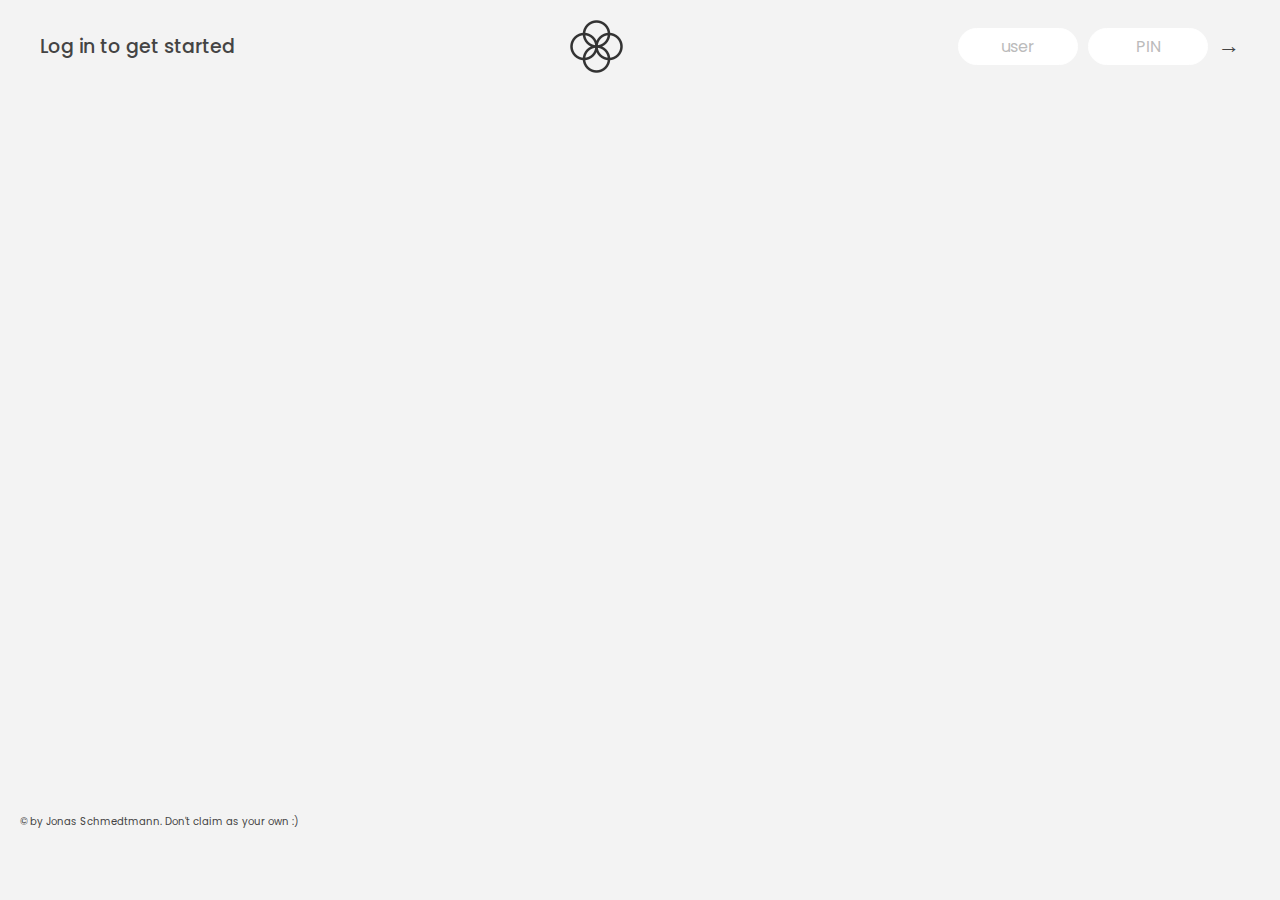
<file: starter/Bankist-app/index.html>
<!DOCTYPE html>
<html lang="en">
  <head>
    <meta charset="UTF-8" />
    <meta name="viewport" content="width=device-width, initial-scale=1.0" />
    <meta http-equiv="X-UA-Compatible" content="ie=edge" />
    <link rel="shortcut icon" type="image/png" href="/icon.png" />

    <link
      href="https://fonts.googleapis.com/css?family=Poppins:400,500,600&display=swap"
      rel="stylesheet"
    />

    <link rel="stylesheet" href="style.css" />
    <title>Bankist</title>
  </head>
  <body>
    <!-- TOP NAVIGATION -->
    <nav>
      <p class="welcome">Log in to get started</p>
      <img src="logo.png" alt="Logo" class="logo" />
      <form class="login">
        <input
          type="text"
          placeholder="user"
          class="login__input login__input--user"
        />
        <!-- In practice, use type="password" -->
        <input
          type="text"
          placeholder="PIN"
          maxlength="4"
          class="login__input login__input--pin"
        />
        <button class="login__btn">&rarr;</button>
      </form>
    </nav>

    <main class="app">
      <!-- BALANCE -->
      <div class="balance">
        <div>
          <p class="balance__label">Current balance</p>
          <p class="balance__date">
            As of <span class="date">05/03/2037</span>
          </p>
        </div>
        <p class="balance__value">0000€</p>
      </div>

      <!-- MOVEMENTS -->
      <div class="movements">
        <div class="movements__row">
          <div class="movements__type movements__type--deposit">2 deposit</div>
          <div class="movements__date">3 days ago</div>
          <div class="movements__value">4 000€</div>
        </div>
        <div class="movements__row">
          <div class="movements__type movements__type--withdrawal">
            1 withdrawal
          </div>
          <div class="movements__date">24/01/2037</div>
          <div class="movements__value">-378€</div>
        </div>
      </div>

      <!-- SUMMARY -->
      <div class="summary">
        <p class="summary__label">In</p>
        <p class="summary__value summary__value--in">0000€</p>
        <p class="summary__label">Out</p>
        <p class="summary__value summary__value--out">0000€</p>
        <p class="summary__label">Interest</p>
        <p class="summary__value summary__value--interest">0000€</p>
        <button class="btn--sort">&downarrow; SORT</button>
      </div>

      <!-- OPERATION: TRANSFERS -->
      <div class="operation operation--transfer">
        <h2>Transfer money</h2>
        <form class="form form--transfer">
          <input type="text" class="form__input form__input--to" />
          <input type="number" class="form__input form__input--amount" />
          <button class="form__btn form__btn--transfer">&rarr;</button>
          <label class="form__label">Transfer to</label>
          <label class="form__label">Amount</label>
        </form>
      </div>

      <!-- OPERATION: LOAN -->
      <div class="operation operation--loan">
        <h2>Request loan</h2>
        <form class="form form--loan">
          <input type="number" class="form__input form__input--loan-amount" />
          <button class="form__btn form__btn--loan">&rarr;</button>
          <label class="form__label form__label--loan">Amount</label>
        </form>
      </div>

      <!-- OPERATION: CLOSE -->
      <div class="operation operation--close">
        <h2>Close account</h2>
        <form class="form form--close">
          <input type="text" class="form__input form__input--user" />
          <input
            type="password"
            maxlength="6"
            class="form__input form__input--pin"
          />
          <button class="form__btn form__btn--close">&rarr;</button>
          <label class="form__label">Confirm user</label>
          <label class="form__label">Confirm PIN</label>
        </form>
      </div>

      <!-- LOGOUT TIMER -->
      <p class="logout-timer">
        You will be logged out in <span class="timer">05:00</span>
      </p>
    </main>

    <footer>&copy; by Jonas Schmedtmann. Don't claim as your own :)</footer>

    <script src="script.js"></script>
  </body>
</html>
</file>
<file: starter/Bankist-app/style.css>
/*
 * Use this CSS to learn some intersting techniques,
 * in case you're wondering how I built the UI.
 * Have fun! 😁
 */

* {
  margin: 0;
  padding: 0;
  box-sizing: inherit;
}

html {
  font-size: 62.5%;
  box-sizing: border-box;
}

body {
  font-family: 'Poppins', sans-serif;
  color: #444;
  background-color: #f3f3f3;
  height: 100vh;
  padding: 2rem;
}

nav {
  display: flex;
  justify-content: space-between;
  align-items: center;
  padding: 0 2rem;
}

.welcome {
  font-size: 1.9rem;
  font-weight: 500;
}

.logo {
  height: 5.25rem;
}

.login {
  display: flex;
}

.login__input {
  border: none;
  padding: 0.5rem 2rem;
  font-size: 1.6rem;
  font-family: inherit;
  text-align: center;
  width: 12rem;
  border-radius: 10rem;
  margin-right: 1rem;
  color: inherit;
  border: 1px solid #fff;
  transition: all 0.3s;
}

.login__input:focus {
  outline: none;
  border: 1px solid #ccc;
}

.login__input::placeholder {
  color: #bbb;
}

.login__btn {
  border: none;
  background: none;
  font-size: 2.2rem;
  color: inherit;
  cursor: pointer;
  transition: all 0.3s;
}

.login__btn:hover,
.login__btn:focus,
.btn--sort:hover,
.btn--sort:focus {
  outline: none;
  color: #777;
}

/* MAIN */
.app {
  position: relative;
  max-width: 100rem;
  margin: 4rem auto;
  display: grid;
  grid-template-columns: 4fr 3fr;
  grid-template-rows: auto repeat(3, 15rem) auto;
  gap: 2rem;

  /* NOTE This creates the fade in/out anumation */
  opacity: 0;
  transition: all 1s;
}

.balance {
  grid-column: 1 / span 2;
  display: flex;
  align-items: flex-end;
  justify-content: space-between;
  margin-bottom: 2rem;
}

.balance__label {
  font-size: 2.2rem;
  font-weight: 500;
  margin-bottom: -0.2rem;
}

.balance__date {
  font-size: 1.4rem;
  color: #888;
}

.balance__value {
  font-size: 4.5rem;
  font-weight: 400;
}

/* MOVEMENTS */
.movements {
  grid-row: 2 / span 3;
  background-color: #fff;
  border-radius: 1rem;
  overflow: scroll;
}

.movements__row {
  padding: 2.25rem 4rem;
  display: flex;
  align-items: center;
  border-bottom: 1px solid #eee;
}

.movements__type {
  font-size: 1.1rem;
  text-transform: uppercase;
  font-weight: 500;
  color: #fff;
  padding: 0.1rem 1rem;
  border-radius: 10rem;
  margin-right: 2rem;
}

.movements__date {
  font-size: 1.1rem;
  text-transform: uppercase;
  font-weight: 500;
  color: #666;
}

.movements__type--deposit {
  background-image: linear-gradient(to top left, #39b385, #9be15d);
}

.movements__type--withdrawal {
  background-image: linear-gradient(to top left, #e52a5a, #ff585f);
}

.movements__value {
  font-size: 1.7rem;
  margin-left: auto;
}

/* SUMMARY */
.summary {
  grid-row: 5 / 6;
  display: flex;
  align-items: baseline;
  padding: 0 0.3rem;
  margin-top: 1rem;
}

.summary__label {
  font-size: 1.2rem;
  font-weight: 500;
  text-transform: uppercase;
  margin-right: 0.8rem;
}

.summary__value {
  font-size: 2.2rem;
  margin-right: 2.5rem;
}

.summary__value--in,
.summary__value--interest {
  color: #66c873;
}

.summary__value--out {
  color: #f5465d;
}

.btn--sort {
  margin-left: auto;
  border: none;
  background: none;
  font-size: 1.3rem;
  font-weight: 500;
  cursor: pointer;
}

/* OPERATIONS */
.operation {
  border-radius: 1rem;
  padding: 3rem 4rem;
  color: #333;
}

.operation--transfer {
  background-image: linear-gradient(to top left, #ffb003, #ffcb03);
}

.operation--loan {
  background-image: linear-gradient(to top left, #39b385, #9be15d);
}

.operation--close {
  background-image: linear-gradient(to top left, #e52a5a, #ff585f);
}

h2 {
  margin-bottom: 1.5rem;
  font-size: 1.7rem;
  font-weight: 600;
  color: #333;
}

.form {
  display: grid;
  grid-template-columns: 2.5fr 2.5fr 1fr;
  grid-template-rows: auto auto;
  gap: 0.4rem 1rem;
}

/* Exceptions for interst */
.form.form--loan {
  grid-template-columns: 2.5fr 1fr 2.5fr;
}
.form__label--loan {
  grid-row: 2;
}
/* End exceptions */

.form__input {
  width: 100%;
  border: none;
  background-color: rgba(255, 255, 255, 0.4);
  font-family: inherit;
  font-size: 1.5rem;
  text-align: center;
  color: #333;
  padding: 0.3rem 1rem;
  border-radius: 0.7rem;
  transition: all 0.3s;
}

.form__input:focus {
  outline: none;
  background-color: rgba(255, 255, 255, 0.6);
}

.form__label {
  font-size: 1.3rem;
  text-align: center;
}

.form__btn {
  border: none;
  border-radius: 0.7rem;
  font-size: 1.8rem;
  background-color: #fff;
  cursor: pointer;
  transition: all 0.3s;
}

.form__btn:focus {
  outline: none;
  background-color: rgba(255, 255, 255, 0.8);
}

.logout-timer {
  padding: 0 0.3rem;
  margin-top: 1.9rem;
  text-align: right;
  font-size: 1.25rem;
}

.timer {
  font-weight: 600;
}
</file>
